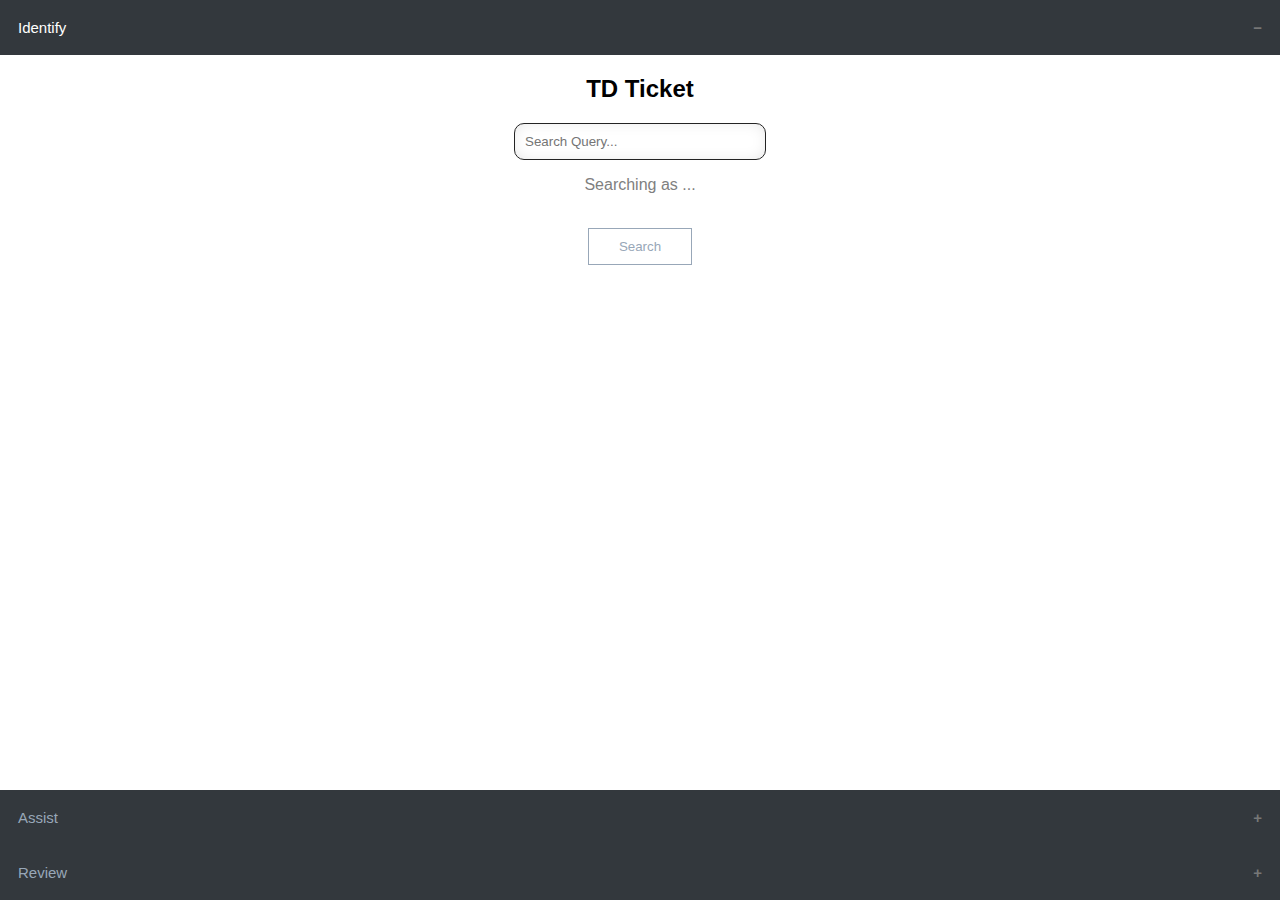
<file: index.html>
<!DOCTYPE html>
<html lang="en">

<head>
    <meta charset="UTF-8">
    <meta name="viewport" content="width=device-width, initial-scale=1.0">
    <title>Genesys Ticketer Panel</title>
    <link rel="stylesheet" href="styles.css">
</head>

<body>
    <input type="hidden" id="OpenedAccordionInput" value="IdentifyAccordionBtn">
    <input type="hidden" id="SelectedPersonId" value="" oninput="FormSaver.loadVar(this.id)">
    <button id="IdentifyAccordionBtn" class="accordion active">Identify<span></span></button>
    <div class="accordion-panel">
        <center>
            <h2>TD Ticket</h2>
            <input type="text" id="IdenifySearchQuery" oninput="detectSearchQueryType(this.value, this.nextElementSibling.firstElementChild)" onenter="IdenifySearchButton" placeholder="Search Query..." style="width: 80%; max-width: 230px;">
            <p style="color: gray;">Searching as <span>...</span></p>
            <br>
            <button class="submitBtn" disabled id="IdenifySearchButton" onclick="conductIdenitySearch(_('IdenifySearchQuery'))">Search</button>
        </center>
        <div id="peopleReultsList"></div>
        
    </div>

    <button id="AssistAccordionBtn" class="accordion">Assist</button>
    <div class="accordion-panel">
        <label for="KBSearchQuery">Knowledge Base Article</label>
        <input type="text" id="KBSearchQuery" name="KBSearchQuery" placeholder="Start typing..." style="width: calc(100% - 20px);"><br>

        <label for="agentNotesTextarea">Agent Notes</label>
        <textarea name="agentNotesTextarea" id="agentNotesTextarea" style="height: 300px;" placeholder="Enter detailed notes about the ticket. Include all relevant information, such as user-reported issues, troubleshooting steps taken, error messages, and any supplementary details that could assist in resolving the issue efficiently.  🚨 Important: DO NOT include personally identifiable information (PII) such as names, phone numbers, email addresses, dates of birth (DOB), Social Security numbers (SSNs), or any sensitive data (e.g., grades, honor code issues, etc.)."></textarea>
        <br><br>
        <center>
            <button class="submitBtn" onclick="generateTicketWithAI()">Gernerate Ticket with AI</button>
        </center>
    </div>

    <button id="ReviewAccordionBtn" class="accordion">Review</button>
    <div class="accordion-panel">
        <label for="RequesterName_toSubmit">Requester</label>
        <input type="text" id="RequesterName_toSubmit" name="RequesterName_toSubmit" disabled style="width: calc(100% - 20px);">

        <label for="Type_toSubmit">Type</label>
        <div class="either_or">
            <input type="radio" name="Type_toSubmit" id="Incident" />
            <label class="either_or one" for="Incident">Incident</label>
            <input type="radio" name="Type_toSubmit" id="Service_Request" checked="checked" />
            <label class="either_or two" for="Service_Request">Service Request</label>
        </div>

        <label for="Responsible_toSubmit">Responsible</label>
        <input type="text" id="Responsible_toSubmit" name="Responsible_toSubmit" style="width: calc(100% - 20px);">

        <label for="Status_toSubmit">Status</label>
        <div class="either_or">
            <input type="radio" name="Status_toSubmit" id="New" />
            <label class="either_or one" for="New">New</label>
            <input type="radio" name="Status_toSubmit" id="Resolved" checked="checked" />
            <label class="either_or two" for="Resolved">Resolved</label>
        </div>

        <label for="KB_toSubmit">Knowledge Base Article</label>
        <input type="text" id="KB_toSubmit" name="KB_toSubmit" style="width: calc(100% - 20px);">
        
        <label for="DescriptionTextarea_ToSubmit">Description</label>
        <textarea name="DescriptionTextarea_ToSubmit" id="DescriptionTextarea_ToSubmit" style="height: 300px;"></textarea>
        <br><br>
        <center>
            <button class="submitBtn" onclick="alert('Ticket submitting...')">Submit Ticket</button>
        </center>
    </div>

    <div id="loadingOverlay" style="display: none;">
        <div style="position: absolute; top: 50%; left: 50%; transform: translate(-50%, -50%); text-align: center;">
            <div class="loader"></div>
        </div>
        <div id="loadingOverlay_closePopupBtn" style="display: none; position: absolute; top: 50%; left: 50%; transform: translate(-50%, -50%); text-align: center;">
            <button style="transform: translateY(80px); padding: 10px; border-radius: 5px; border: 1px solid var(--gen-orange); background-color: #d8d8d8; color: var(--gen-orange); cursor: pointer;" onclick="try{currentPopupWindow.close()}catch(e){}">Close Popup Window</button>
        </div>
    </div>

    <script src="script.js"></script>
</body>

</html>
</file>
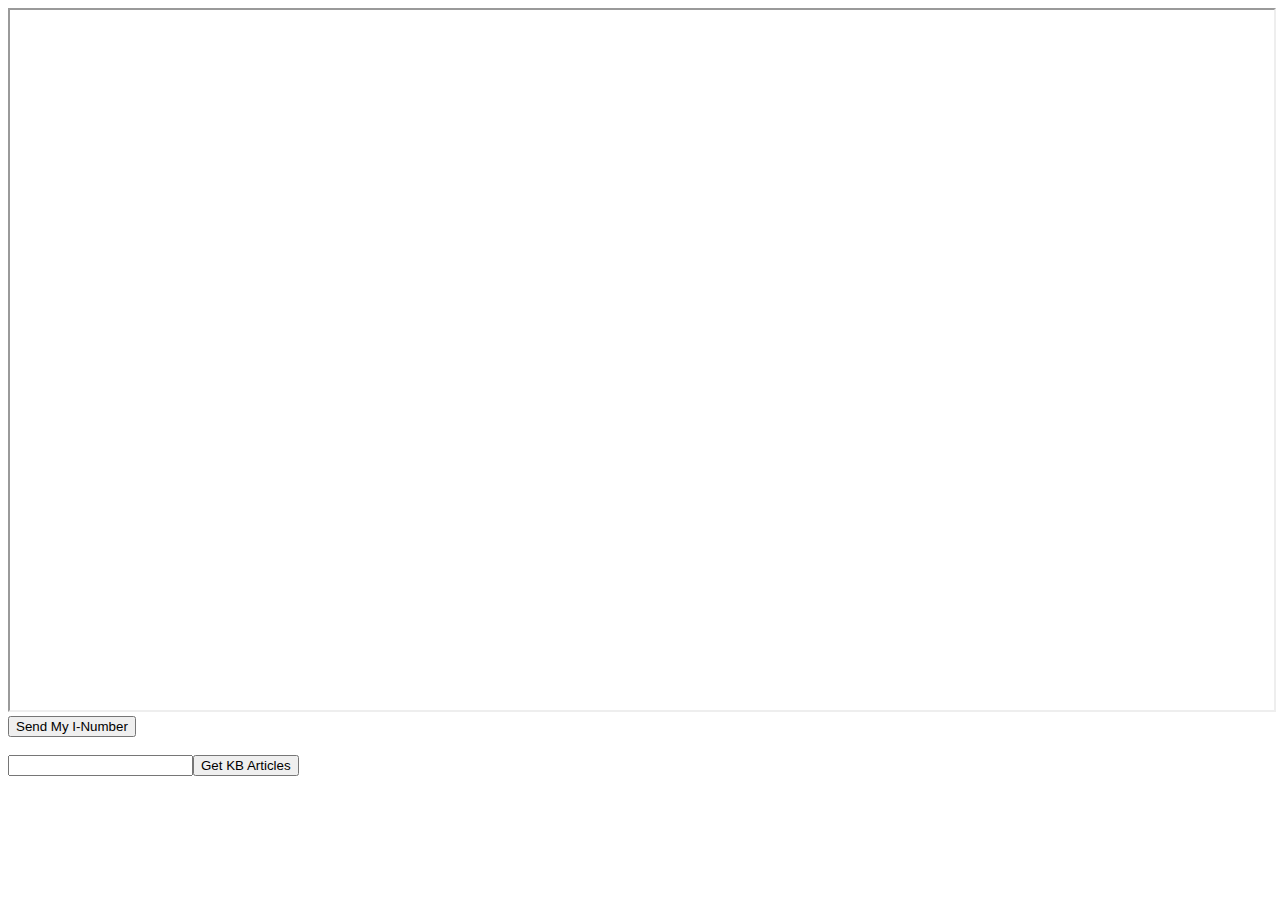
<file: TD-Frame-text.html>
<!DOCTYPE html>
<html>
<body>

<iframe src="https://us1.teamdynamix.com/tdapp/app/form/start?c=ODFmNmM0NTAtODZjYi00N2VmLWExYTAtOTc1MWY5NTg0NjYz&t=SGlyN2dBPT1PbjgrUHpNQkE3eW8zTWtQbHNOdXpyZTByWXE3RU9IOW1IUmp4WURpMlhMaCtsQzlJMmE4Qk4rNEVCUDlhbE9sUlhIT0pIUVNWVXhQYlNoWTl3eVRWUT09" height="700" width="100%" id="myFrame"></iframe>

<button onclick="sendMyINumber()">Send My I-Number</button>
<br><br>
<input type="text" id="KBSearchQuery"><button onclick="getKBArticles(document.getElementById('KBSearchQuery').value)">Get KB Articles</button>

<script>
async function sendMyINumber() {
	const myFrame = document.querySelector('iframe');
    await sendMessageToIframe(myFrame, 'setInput', 'Enter Requestor I-Number', '099346149');
    await sendMessageToIframe(myFrame, 'click', 'Search (I Number and email)');
    console.log('Searching for requestor with I-Number: 099346149.');
    await sendMessageToIframe(myFrame, 'waitForLoad', '');
    console.log('Finished waiting for the page to finish loading.');
}
async function getKBArticles(KBsearch) {
	const myFrame = document.querySelector('iframe');
    await sendMessageToIframe(myFrame, 'setInput', 'Type article subject then hit search', KBsearch);
    await sendMessageToIframe(myFrame, 'click', 'Search KB');
    console.log('Searching KBs for: ' + KBsearch);
    await sendMessageToIframe(myFrame, 'waitForLoad', '');
    let results = await sendMessageToIframe(myFrame, 'getSelectOptions', '');
    alert('check console for results');
    console.log(results);
}

function sendMessageToIframe(iframe, action, inputPlaceholder, valueToSet=null) {
    return new Promise((resolve, reject) => {
        const requestId = Math.random().toString(36).substr(2, 9);

        let handleMessage = (event) => {
            if (!event.data || event.data.requestId !== requestId) return;

            window.removeEventListener("message", handleMessage);
            event.data.success ? resolve(event.data.data) : reject(event.data.error);
        }

        window.addEventListener("message", handleMessage);
        if (valueToSet != null) valueToSet = String(valueToSet);
        iframe.contentWindow.postMessage({ action, inputPlaceholder, requestId, valueToSet }, "*");
    });
}
</script>

</body>
</html>
</file>
<file: styles.css>
html, body {
    margin: 0;
    padding: 0;
    height: 100%;
    font-family: Roboto, sans-serif;
}
html *, body * {
    font-family: Roboto, sans-serif;
}
:root {
    --accordion-transition: none;
    --gen-orange: #FF451A;
    --gen-dark-gray: #33383D;
    --gen-light-gray: #98A7B8;
    --gen-blue: #2A60C8;
    --gen-green: #77DD22;
}
/* HTML: <div class="loader"></div> */
.loader {
    --c: no-repeat linear-gradient(var(--gen-orange) 0 0);
    background: 
        var(--c),var(--c),var(--c),
        var(--c),var(--c),var(--c),
        var(--c),var(--c),var(--c);
    background-size: 16px 16px;
    animation: 
        l32-1 1s infinite,
        l32-2 1s infinite;
}
@keyframes l32-1 {
    0%,100% {width:45px;height: 45px}
    35%,65% {width:65px;height: 65px}
}
  @keyframes l32-2 {
    0%,40%  {background-position: 0 0,0 50%, 0 100%,50% 100%,100% 100%,100% 50%,100% 0,50% 0,  50% 50% }
    60%,100%{background-position: 0 50%, 0 100%,50% 100%,100% 100%,100% 50%,100% 0,50% 0,0 0,  50% 50% }
}
#loadingOverlay {
    position: fixed;
    top: 0;
    left: 0;
    width: 100%;
    height: 100%;
    background-color: rgba(0, 0, 0, 0.5);
    display: flex;
    justify-content: center;
    align-items: center;
    z-index: 9999;
}
.accordion {
    background-color: var(--gen-dark-gray);
    color: var(--gen-light-gray);
    cursor: pointer;
    padding: 18px;
    width: 100%;
    border: none;
    text-align: left;
    outline: none;
    font-size: 15px;
    transition: 0.4s;
    height: 55px;
}
.accordion:not(.active) span {
    display: unset;
}
.accordion.active span {
    display: none;
}

.accordion.active, .accordion:hover {
    color: white;
}

.accordion:after {
    content: '\002B';
    color: #777;
    font-weight: bold;
    float: right;
    margin-left: 5px;
}

.active:after {
    content: "\2212";
}

.accordion-panel {
    padding: 0 18px;
    background-color: white;
    height: 0;
    overflow-x: hidden;
    overflow-y: scroll;
    transition: var(--accordion-transition);
}

label:not(.either_or) {
    display: block;
    margin-top: 20px;
    margin-bottom: 5px;
}
input[type="text"], textarea {
    width: calc(100% - 20px);
    resize: none;
    padding: 10px;
    border-radius: 10px;
    border: 1px solid rgb(36, 36, 36);
    box-shadow: 0px 0px 20px -10px #bfbfbf inset;
    color: black;
}
input[type="text"]:disabled, textarea:disabled {
    border-color: var(--gen-light-gray);
    color: var(--gen-light-gray);
}

.submitBtn {
    padding: 10px 30px;
    margin-bottom: 20px;
    background-color: white;
    color: var(--gen-orange);
    border: 1px solid var(--gen-orange);
    cursor: pointer;
}
.submitBtn:focus {
    outline: none;
    border-color: var(--gen-orange);
    color: white;
    background-color: var(--gen-orange);
}
.submitBtn:disabled {
    border-color: var(--gen-light-gray);
    color: var(--gen-light-gray);
    cursor: not-allowed;
}

#peopleReultsList .personCard {
    position: relative;
    padding: 5px 10px;
    border-radius: 10px;
    border: 1px solid rgb(36, 36, 36);
    box-shadow: 0px 0px 20px -10px #bfbfbf inset;
    color: black;
    margin-top: 10px;
}
#peopleReultsList .personCard h3 { margin: 0; color: #306090; cursor: pointer; }
#peopleReultsList .personCard p { margin: 0; padding-left: 10px; }
#peopleReultsList .personCard button {
    position: absolute;
    height: calc(100% - 10px);
    right: 5px;
    top: 5px;
    padding: 3px 15px;
    color: var(--gen-orange);
    border: 1px solid var(--gen-orange);
    border-radius: 0 5px 5px 0;
    cursor: pointer;
}
#peopleReultsList .personCard.selected {
    box-shadow: 0px 0px 0px 3px var(--gen-green);
}

/* Custom Radio Buttons */
input[type="radio"] { display: none }
div.either_or {
    display: flex;
    align-items: stretch;
    flex-direction: row;
}
label.either_or {
    position: relative;
    color: var(--gen-orange);
    cursor: pointer;
    text-align: center;
    gap: 0.8em;
    border: 1px solid var(--gen-orange);
    padding: 8px;
    flex: 1;
    align-content: center;
    font-size: 15px;
}
label.either_or.one { border-radius: 5px 0 0 5px }
label.either_or.two { border-radius: 0 5px 5px 0 }
input[type="radio"]:checked+label.either_or {
    background-color: var(--gen-orange);
    color: white;
}

/* Autocomplete */
.autoComplete_wrapper {
    width: fit-content;
}
.autoComplete_wrapper input {
    width: 100%;
    padding: 10px;
    border-radius: 10px;
    border: 1px solid rgb(36, 36, 36);
    box-shadow: 0px 0px 20px -10px #bfbfbf inset;
    color: black;
}
.autoComplete_wrapper ul {
    width: 100%;
    list-style-type: none;
    padding: 0;
    margin: 0;
    border-radius: 0 0 10px 10px;
    border: 1px solid rgb(36, 36, 36);
    border-top: 0;
    box-shadow: 0px 0px 20px -10px #bfbfbf inset;
    color: black;
    background-color: white;
    overflow-y: scroll;
    max-height: 200px;
}
.autoComplete_wrapper ul li {
    padding: 10px;
    cursor: pointer;
}
.autoComplete_wrapper ul li:hover {
    background-color: var(--gen-orange);
    color: white;
}
</file>
